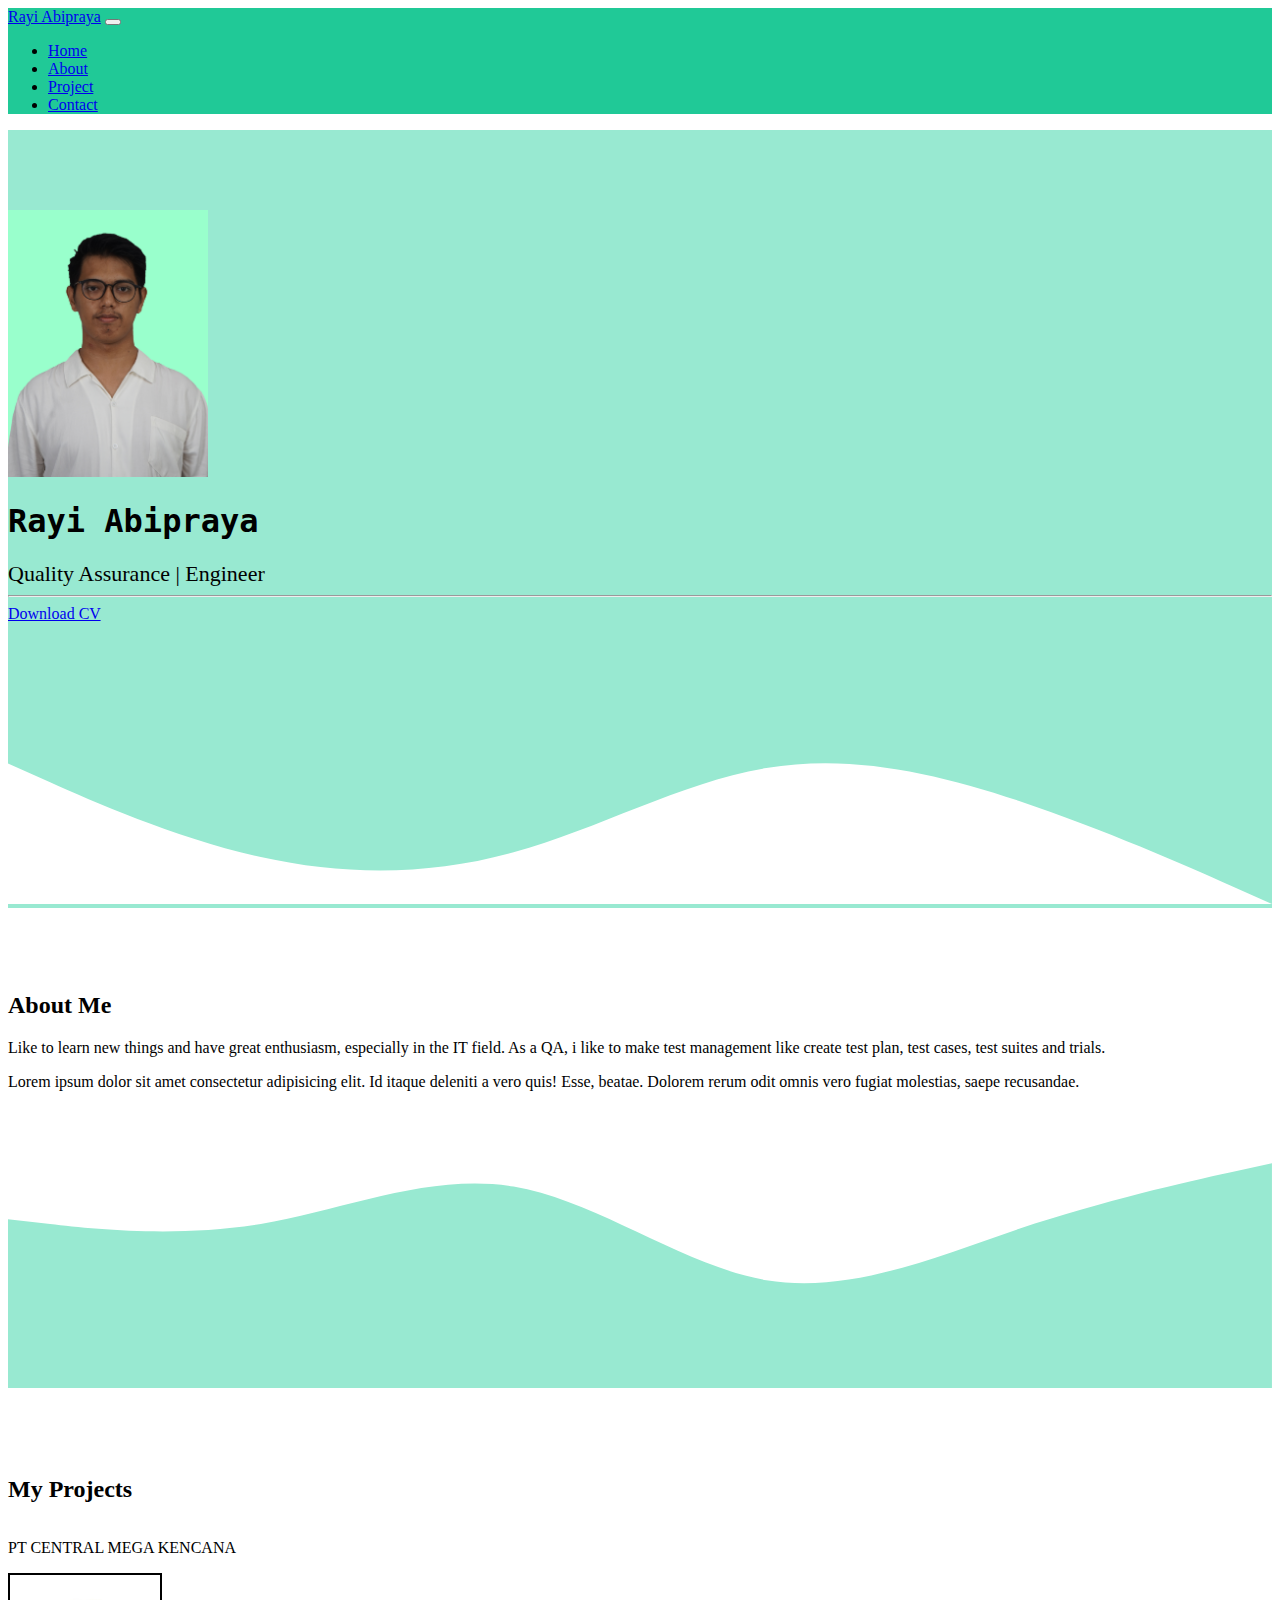
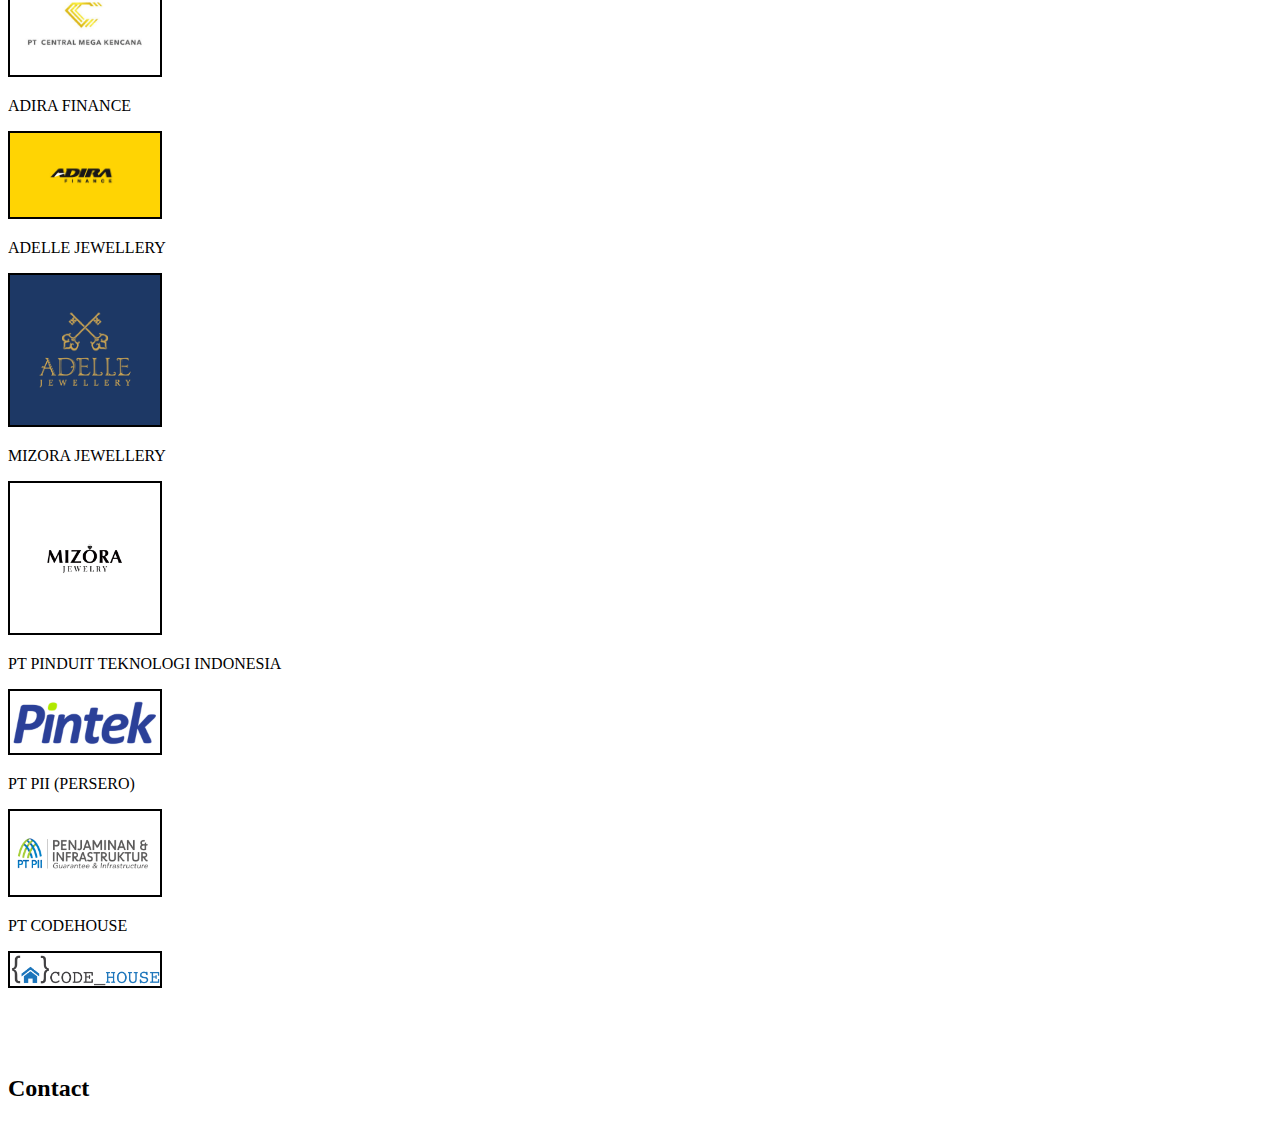
<file: index.html>
<!DOCTYPE html>
<html lang="en">
  <head>
    <meta charset="utf-8" />
    <meta name="viewport" content="width=device-width, initial-scale=1" />
    <title>Portfolio | Rayi</title>
    <link href="https://cdn.jsdelivr.net/npm/bootstrap@5.3.2/dist/css/bootstrap.min.css" rel="stylesheet" integrity="sha384-T3c6CoIi6uLrA9TneNEoa7RxnatzjcDSCmG1MXxSR1GAsXEV/Dwwykc2MPK8M2HN" crossorigin="anonymous" />
    <!-- My css -->
    <link rel="stylesheet" href="style.css" />
  </head>
  <body id="home">
    <!-- navbar -->
    <nav class="navbar navbar-expand-lg navbar-dark fixed-top" style="background-color: #20c997">
      <div class="container">
        <a class="navbar-brand" href="#">Rayi Abipraya</a>
        <button class="navbar-toggler" type="button" data-bs-toggle="collapse" data-bs-target="#navbarNavDropdown" aria-controls="navbarNavDropdown" aria-expanded="false" aria-label="Toggle navigation">
          <span class="navbar-toggler-icon"></span>
        </button>
        <div class="collapse navbar-collapse" id="navbarNavDropdown">
          <ul class="navbar-nav ms-auto">
            <li class="nav-item">
              <a class="nav-link active" aria-current="page" href="#home">Home</a>
            </li>
            <li class="nav-item">
              <a class="nav-link" href="#About">About</a>
            </li>
            <li class="nav-item">
              <a class="nav-link" href="#Projects">Project</a>
            </li>
            <li class="nav-item">
              <a class="nav-link" href="#Contact">Contact</a>
            </li>
            <!-- <li class="nav-item dropdown">
              <a class="nav-link dropdown-toggle" href="#" role="button" data-bs-toggle="dropdown" aria-expanded="false"> Dropdown link </a>
              <ul class="dropdown-menu">
                <li><a class="dropdown-item" href="#">Action</a></li>
                <li><a class="dropdown-item" href="#">Another action</a></li>
                <li><a class="dropdown-item" href="#">Something else here</a></li>
              </ul>
            </li> -->
          </ul>
        </div>
      </div>
    </nav>
    <!-- navbar ending -->
    <!-- Jumbotron -->
    <section class="jumbotron text-center">
      <img src="img/132.png" alt="Rayi" width="200" class="img-thumbnail rounded-circle" />
      <h1 class="display-4">Rayi Abipraya</h1>
      <div class="row"><div class="col" style="font-size: 22px">Quality Assurance | Engineer</div></div>
      <hr class="my-4" />
      <!-- <p>You can download the cv below</p> -->
      <a class="btn btn-primary btn-lg" href="file/Rayi abipraya CV.pdf" download target="_blank" role="button">Download CV</a>

      <svg xmlns="http://www.w3.org/2000/svg" viewBox="0 0 1440 320">
        <path
          fill="#ffff"
          fill-opacity="1"
          d="M0,160L48,181.3C96,203,192,245,288,266.7C384,288,480,288,576,261.3C672,235,768,181,864,165.3C960,149,1056,171,1152,202.7C1248,235,1344,277,1392,298.7L1440,320L1440,320L1392,320C1344,320,1248,320,1152,320C1056,320,960,320,864,320C768,320,672,320,576,320C480,320,384,320,288,320C192,320,96,320,48,320L0,320Z"
        ></path>
      </svg>
    </section>
    <!-- Jumbotron ending -->
    <!-- About -->
    <section id="About">
      <div class="container">
        <div class="row text-center mb-2">
          <div class="col">
            <h2>About Me</h2>
          </div>
        </div>
        <div class="row justify-content-center fs-5">
          <div class="col-4">
            <p>Like to learn new things and have great enthusiasm, especially in the IT field. As a QA, i like to make test management like create test plan, test cases, test suites and trials.</p>
          </div>
          <div class="col-4">
            <p>Lorem ipsum dolor sit amet consectetur adipisicing elit. Id itaque deleniti a vero quis! Esse, beatae. Dolorem rerum odit omnis vero fugiat molestias, saepe recusandae.</p>
          </div>
        </div>
      </div>
      <svg xmlns="http://www.w3.org/2000/svg" viewBox="0 0 1440 320">
        <path
          fill="#98e9d1"
          fill-opacity="1"
          d="M0,128L48,133.3C96,139,192,149,288,133.3C384,117,480,75,576,90.7C672,107,768,181,864,197.3C960,213,1056,171,1152,138.7C1248,107,1344,85,1392,74.7L1440,64L1440,320L1392,320C1344,320,1248,320,1152,320C1056,320,960,320,864,320C768,320,672,320,576,320C480,320,384,320,288,320C192,320,96,320,48,320L0,320Z"
        ></path>
      </svg>
    </section>
    <!-- About ENDING -->
    <!-- Project -->
    <section id="Projects">
      <div class="container">
        <div class="row text-center mb-3">
          <div class="col">
            <h2>My Projects</h2>
          </div>
        </div>
        <div class="row text-center">
          <div class="col">
            <div class="image-container">
              <p class="image-text">PT CENTRAL MEGA KENCANA</p>
              <img src="img/66ptcmk.jpg" width="130px" style="border: 2px solid #000" alt="" />
            </div>
          </div>
          <div class="col">
            <div class="image-container">
              <p class="image-text">ADIRA FINANCE</p>
              <img src="img/adira-finance.jpg" width="160px" style="border: 2px solid #000" alt="" />
            </div>
          </div>
          <div class="col">
            <div class="image-container">
              <p class="image-text">ADELLE JEWELLERY</p>
              <img src="img/logo.jpg" width="100px"  alt="" />
            </div>
          </div>
        </div>
        <!-- <div class="row text-center mt-3">
          <div class="col"><img src="img/8gtdbC6f6CK2akAHe0sp8CMu8yW08SmGVLpk9XG8.jpeg" width="130px" style="border: 2px solid #000;" alt=""></div>
          <div class="col"><img src="img/Logo-Pintek.png" width="130px" style="border: 2px solid #000;" alt=""></div>
          <div class="col"><img src="img/logo-pt-pii-persero_2019_web.png" width="130px" style="border: 2px solid #000;" alt=""></div>
        </div> -->
        <div class="row text-center mt-5">
          <div class="col">
            <div class="image-container">
              <p class="image-text">MIZORA JEWELLERY</p>
              <img src="img/8gtdbC6f6CK2akAHe0sp8CMu8yW08SmGVLpk9XG8.jpeg" width="130px" style="border: 2px solid #000" alt="" />
            </div>
          </div>
          <div class="col">
            <div class="image-container">
              <p class="image-text">PT PINDUIT TEKNOLOGI INDONESIA</p>
              <img src="img/Logo-Pintek.png" width="130px" style="border: 2px solid #000" alt="" />
            </div>
          </div>
          <div class="col">
            <div class="image-container">
              <p class="image-text">PT PII (PERSERO)</p>
              <img src="img/logo-pt-pii-persero_2019_web.png" width="160px" style="border: 2px solid #000" alt="" />
            </div>
          </div>
          <div class="col">
            <div class="image-container">
              <p class="image-text">PT CODEHOUSE</p>
              <img src="img/logo-codehouse.png" width="180px" style="border: 2px solid #000" alt="" />
            </div>
          </div>
        </div>
      </div>
    </section>
    <!-- Project Ending -->
    <!-- Contacts -->
    <section id="Contact"><h2>Contact</h2></section>
    <!-- Contacts Ending -->
    <!-- <script src="https://cdn.jsdelivr.net/npm/bootstrap@5.3.2/dist/js/bootstrap.bundle.min.js" integrity="sha384-C6RzsynM9kWDrMNeT87bh95OGNyZPhcTNXj1NW7RuBCsyN/o0jlpcV8Qyq46cDfL" crossorigin="anonymous"></script> -->
  </body>
</html>
</file>
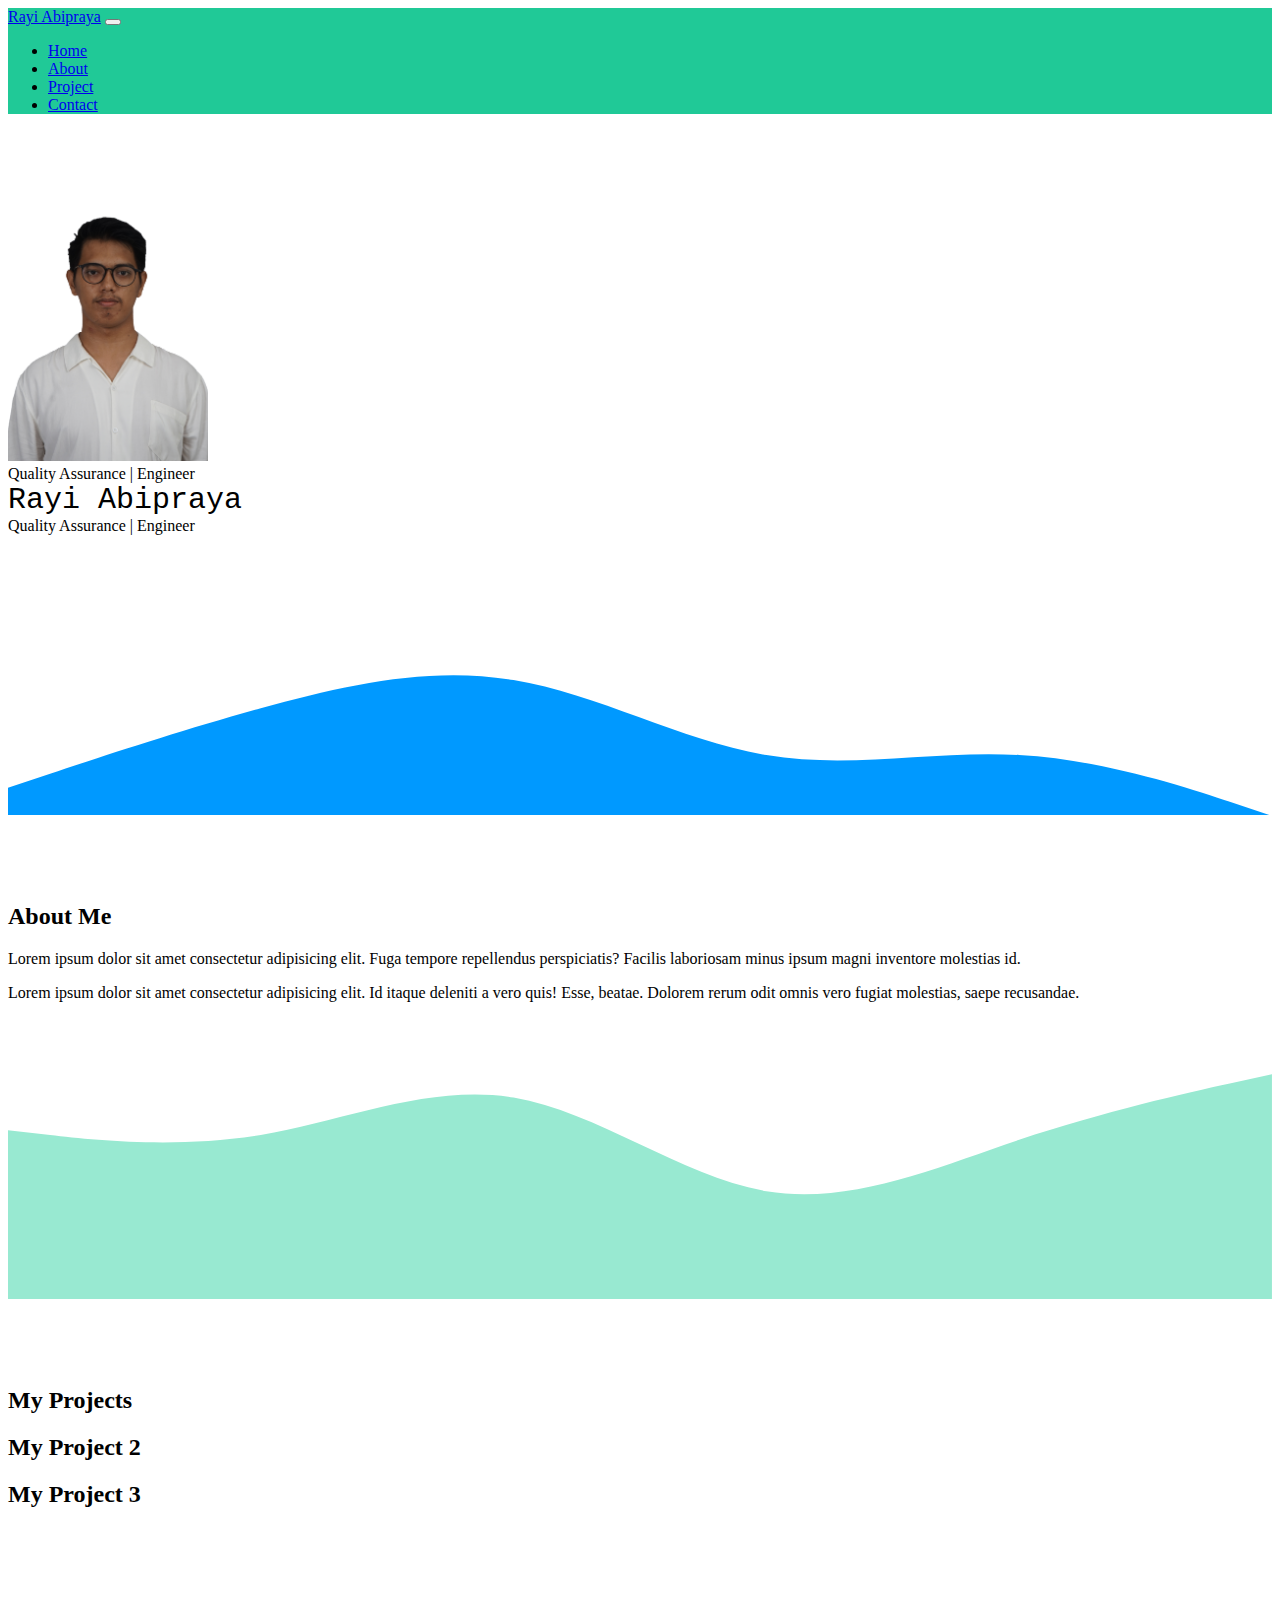
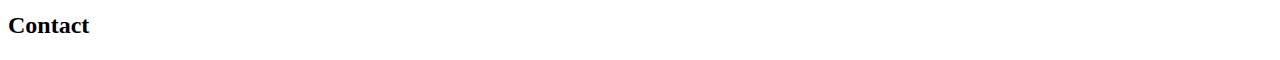
<file: index1.html>
<!DOCTYPE html>
<html lang="en">
  <head>
    <meta charset="utf-8" />
    <meta name="viewport" content="width=device-width, initial-scale=1" />
    <title>Portfolio | Rayi</title>
    <link href="https://cdn.jsdelivr.net/npm/bootstrap@5.3.2/dist/css/bootstrap.min.css" rel="stylesheet" integrity="sha384-T3c6CoIi6uLrA9TneNEoa7RxnatzjcDSCmG1MXxSR1GAsXEV/Dwwykc2MPK8M2HN" crossorigin="anonymous" />
    <!-- My css -->
    <link rel="stylesheet" href="style.css" />
  </head>
  <body id="home">
    <!-- navbar -->
    <nav class="navbar navbar-expand-lg navbar-dark fixed-top" style="background-color: #20c997">
      <div class="container">
        <a class="navbar-brand" href="#">Rayi Abipraya</a>
        <button class="navbar-toggler" type="button" data-bs-toggle="collapse" data-bs-target="#navbarNavDropdown" aria-controls="navbarNavDropdown" aria-expanded="false" aria-label="Toggle navigation">
          <span class="navbar-toggler-icon"></span>
        </button>
        <div class="collapse navbar-collapse" id="navbarNavDropdown">
          <ul class="navbar-nav ms-auto">
            <li class="nav-item">
              <a class="nav-link active" aria-current="page" href="#home">Home</a>
            </li>
            <li class="nav-item">
              <a class="nav-link" href="#About">About</a>
            </li>
            <li class="nav-item">
              <a class="nav-link" href="#Projects">Project</a>
            </li>
            <li class="nav-item">
              <a class="nav-link" href="#Contact">Contact</a>
            </li>
            <!-- <li class="nav-item dropdown">
              <a class="nav-link dropdown-toggle" href="#" role="button" data-bs-toggle="dropdown" aria-expanded="false"> Dropdown link </a>
              <ul class="dropdown-menu">
                <li><a class="dropdown-item" href="#">Action</a></li>
                <li><a class="dropdown-item" href="#">Another action</a></li>
                <li><a class="dropdown-item" href="#">Something else here</a></li>
              </ul>
            </li> -->
          </ul>
        </div>
      </div>
    </nav>
    <!-- navbar ending -->
    <!-- Jumbotron -->
    <section id="Main">
      <div class="container text-center">
        <div class="row justify-content-around">
          <div class="col-4">
            <img src="img/Rayi.png" alt="Rayi" width="200" class="img-thumbnail rounded-circle" />
          </div>
          <div class="col-4">
            Quality Assurance | Engineer
          </div>
        </div>
        <div class="row">
          <div class="col-6 monospace-font" style="font-family: monospace; font-size: 30px;" >Rayi Abipraya</div>
        </div>
        <div class="row">
          <div class="col-6">Quality Assurance | Engineer</div>
        </div>
        <svg xmlns="http://www.w3.org/2000/svg" viewBox="0 0 1440 320"><path fill="#0099ff" fill-opacity="1" d="M0,288L48,272C96,256,192,224,288,197.3C384,171,480,149,576,165.3C672,181,768,235,864,250.7C960,267,1056,245,1152,250.7C1248,256,1344,288,1392,304L1440,320L1440,320L1392,320C1344,320,1248,320,1152,320C1056,320,960,320,864,320C768,320,672,320,576,320C480,320,384,320,288,320C192,320,96,320,48,320L0,320Z"></path></svg>
    </section>
    <!-- Jumbotron ending -->
    <!-- About -->
    <section id="About">
      <div class="container">
        <div class="row text-center mb-3">
          <div class="col">
            <h2>About Me</h2>
          </div>
        </div>
        <div class="row justify-content-center fs-5">
          <div class="col-4">
            <p>Lorem ipsum dolor sit amet consectetur adipisicing elit. Fuga tempore repellendus perspiciatis? Facilis laboriosam minus ipsum magni inventore molestias id.</p>
          </div>
          <div class="col-4">
            <p>Lorem ipsum dolor sit amet consectetur adipisicing elit. Id itaque deleniti a vero quis! Esse, beatae. Dolorem rerum odit omnis vero fugiat molestias, saepe recusandae.</p>
          </div>
        </div>
      </div>
      <svg xmlns="http://www.w3.org/2000/svg" viewBox="0 0 1440 320">
        <path
          fill="#98e9d1"
          fill-opacity="1"
          d="M0,128L48,133.3C96,139,192,149,288,133.3C384,117,480,75,576,90.7C672,107,768,181,864,197.3C960,213,1056,171,1152,138.7C1248,107,1344,85,1392,74.7L1440,64L1440,320L1392,320C1344,320,1248,320,1152,320C1056,320,960,320,864,320C768,320,672,320,576,320C480,320,384,320,288,320C192,320,96,320,48,320L0,320Z"
        ></path>
      </svg>
    </section>
    <!-- About ENDING -->
    <!-- Project -->
    <section id="Projects">
      <div class="container">
        <div class="row text-center">
          <div class="col">
            <h2>My Projects</h2>
          </div>
        </div>
        <div class="row text-center">
          <div class="col"><h2>My Project 2</h2></div>
        </div>
        <div class="row">
          <div class="col"><h2>My Project 3</h2></div>
        </div>
      </div>
    </section>
    <!-- Project Ending -->
    <!-- Contacts -->
    <section id="Contact"><h2>Contact</h2></section>
    <!-- Contacts Ending -->
    <!-- <script src="https://cdn.jsdelivr.net/npm/bootstrap@5.3.2/dist/js/bootstrap.bundle.min.js" integrity="sha384-C6RzsynM9kWDrMNeT87bh95OGNyZPhcTNXj1NW7RuBCsyN/o0jlpcV8Qyq46cDfL" crossorigin="anonymous"></script> -->
  </body>
</html>
</file>
<file: style.css>
.jumbotron {
  padding-top: 5rem;
  background-color: #98e9d1;
}


#projects {
  padding-top: 2rem;
  background-color: #98e9d1;
}
section {
  padding-top: 4rem;
}

.display-4 {
  font-family: "monospace"; /* Replace "Your Desired Font" with the actual font you want to use */
  /* Add any other styling properties as needed */
}
.lead{
  font-family: "courier";
}

.image-container {
    position: relative;
    overflow: hidden;
  }

  /* .image-text {
    position: absolute;
    top: 50%;
    left: 50%;
    transform: translate(-50%, -50%);
    z-index: 1;
  } */

  .image-container img {
    width: 150px;
    border: 2px solid #000;
    transition: transform 0.9s ease-in-out;
  }

  .image-container:hover img {
    transform: translateY(-5px);
  }
</file>
